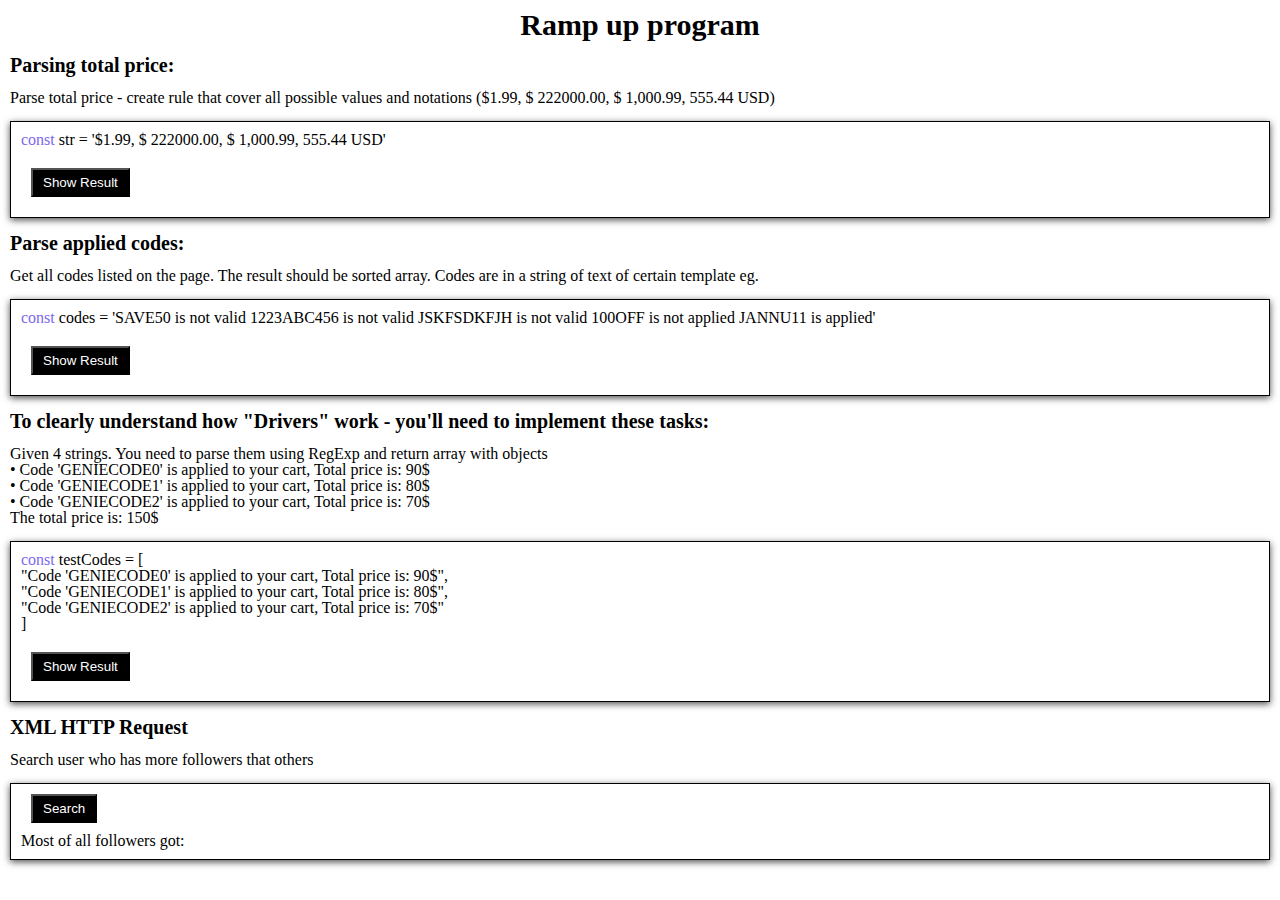
<file: index.html>
<!DOCTYPE html>
<html lang="en">
<head>
    <meta charset="UTF-8">
    <meta name="viewport" content="width=device-width, initial-scale=1.0">
    <meta http-equiv="X-UA-Compatible" content="ie=edge">
    <link rel="stylesheet" type="text/css" href="main.css">
    <title>Document</title>
</head>
<body>
    <header>
        <h1>Ramp up program</h1>
    </header>
    <main>
        <h3>Parsing total price:</h3>
        <p>Parse total price - create rule that cover all possible values and notations ($1.99, $ 222000.00, $ 1,000.99, 555.44 USD)</p>
        <div class="task-container">
            <p id="const-task1"><span class="constant">const</span> str = '$1.99, $ 222000.00, $ 1,000.99, 555.44 USD'</p>
            <button id="button1" type="button">Show Result</button>
            <p id="task1"></p>
        </div>
        <h3>Parse applied codes:</h3>
        <p>Get all codes listed on the page. The result should be sorted array. Codes are in a string of text of certain template eg.</p>
        <div class="task-container">
            <p id="const-task2"><span class="constant">const</span> codes = 'SAVE50 is not valid 1223ABC456 is not valid JSKFSDKFJH is not valid 100OFF is not applied JANNU11 is applied'</p>
            <button id="button2" type="button">Show Result</button>
            <p id="task2"></p>
        </div>
        <h3>To clearly understand how "Drivers" work - you'll need to implement these tasks:</h3>
        <p>Given 4 strings. You need to parse them using RegExp and return array with objects <br>
            • Code 'GENIECODE0' is applied to your cart, Total price is: 90$ <br>
            • Code 'GENIECODE1' is applied to your cart, Total price is: 80$ <br>
            • Code 'GENIECODE2' is applied to your cart, Total price is: 70$ <br>
            <span class="total-price">The total price is: 150$</span>
        </p>
        <div class="task-container">
            <p id="const-task3"><span class="constant">const</span> testCodes = [<br>"Code 'GENIECODE0' is applied to your cart, Total price is: 90$", <br>"Code 'GENIECODE1' is applied to your cart, Total price is: 80$", <br>"Code 'GENIECODE2' is applied to your cart, Total price is: 70$"<br>]</p>
            <button id="button3" type="button">Show Result</button>
            <p id="task3"></p>
        </div>
        <h3>XML HTTP Request</h3>
        <p> Search user who has more followers that others</p>
        <div class="task-container">
                <button id="button4" type="button">Search</button>
                <p id="task4">Most of all followers got: </p>
        </div>
    </main>
</body>
<script src="main.js"></script>
</html>
</file>
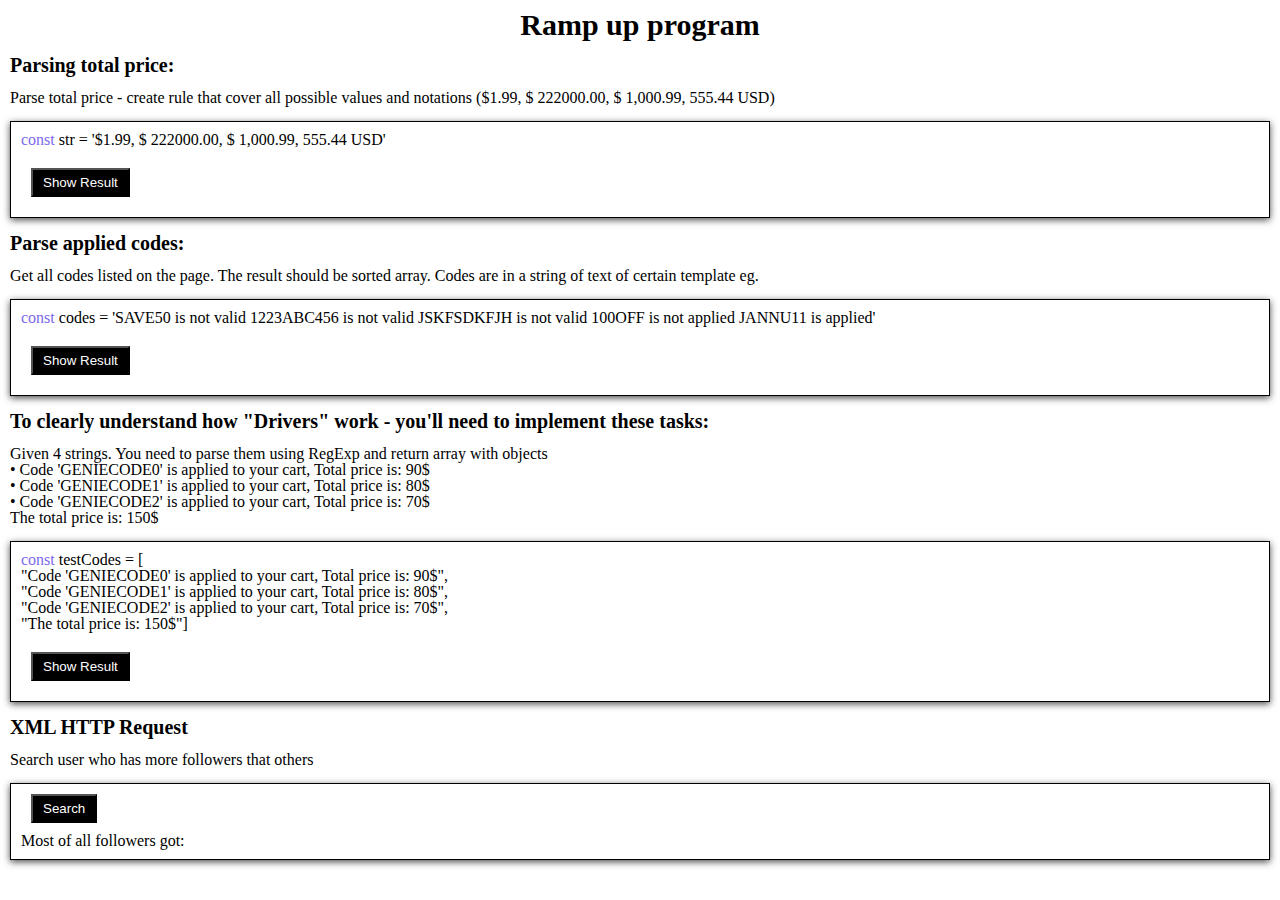
<file: main.html>
<!DOCTYPE html>
<html lang="en">
<head>
    <meta charset="UTF-8">
    <meta name="viewport" content="width=device-width, initial-scale=1.0">
    <meta http-equiv="X-UA-Compatible" content="ie=edge">
    <link rel="stylesheet" type="text/css" href="main.css">
    <title>Document</title>
</head>
<body>
    <header>
        <h1>Ramp up program</h1>
    </header>
    <main>
        <h3>Parsing total price:</h3>
        <p>Parse total price - create rule that cover all possible values and notations ($1.99, $ 222000.00, $ 1,000.99, 555.44 USD)</p>
        <div class="task-container">
            <p><span class="constant">const</span> str = '$1.99, $ 222000.00, $ 1,000.99, 555.44 USD'</p>
            <button id="button1" type="button">Show Result</button>
            <p id="task1"></p>
        </div>
        <h3>Parse applied codes:</h3>
        <p>Get all codes listed on the page. The result should be sorted array. Codes are in a string of text of certain template eg.</p>
        <div class="task-container">
            <p><span class="constant">const</span> codes = 'SAVE50 is not valid 1223ABC456 is not valid JSKFSDKFJH is not valid 100OFF is not applied JANNU11 is applied'</p>
            <button id="button2" type="button">Show Result</button>
            <p id="task2"></p>
        </div>
        <h3>To clearly understand how "Drivers" work - you'll need to implement these tasks:</h3>
        <p>Given 4 strings. You need to parse them using RegExp and return array with objects </br>
            • Code 'GENIECODE0' is applied to your cart, Total price is: 90$ </br>
            • Code 'GENIECODE1' is applied to your cart, Total price is: 80$ </br>
            • Code 'GENIECODE2' is applied to your cart, Total price is: 70$ </br>
            <span class="total-price">The total price is: 150$</span>
        </p>
        <div class="task-container">
            <p><span class="constant">const</span> testCodes = [ </br>"Code 'GENIECODE0' is applied to your cart, Total price is: 90$", </br>"Code 'GENIECODE1' is applied to your cart, Total price is: 80$", </br>"Code 'GENIECODE2' is applied to your cart, Total price is: 70$", </br>"The total price is: 150$"]</p>
            <button id="button3" type="button">Show Result</button>
            <p id="task3"></p>
        </div>
        <h3>XML HTTP Request</h3>
        <p> Search user who has more followers that others</p>
        <div class="task-container">
                <button id="button4" type="button">Search</button>
                <p id="task4">Most of all followers got: </p>
        </div>
    </main>
</body>
<script src="main.js"></script>
</html>
</file>
<file: main.css>
html, body, div, span, applet, object, iframe,
h1, h2, h3, h4, h5, h6, p, blockquote, pre,
a, abbr, acronym, address, big, cite, code,
del, dfn, em, img, ins, kbd, q, s, samp,
small, strike, strong, sub, sup, tt, var,
b, u, i, center,
dl, dt, dd, ol, ul, li,
fieldset, form, label, legend,
table, caption, tbody, tfoot, thead, tr, th, td,
article, aside, canvas, details, embed,
figure, figcaption, footer, header, hgroup,
menu, nav, output, ruby, section, summary,
time, mark, audio, video {
	margin: 0;
	padding: 0;
	border: 0;
	font-size: 100%;
	font: inherit;
	vertical-align: baseline;
}
/* HTML5 display-role reset for older browsers */
article, aside, details, figcaption, figure,
footer, header, hgroup, menu, nav, section {
	display: block;
}
body {
	line-height: 1;
}
ol, ul {
	list-style: none;
}
blockquote, q {
	quotes: none;
}
h1 {
    font-size: 30px;
    font-weight: bold;
    text-align: center;
    padding: 5px;
    margin: 5px;
}
h3 {
    font-size: 20px;
    font-weight: 600;
    padding: 5px;
    margin: 5px;
}
p {
    padding: 5px;
    margin: 5px;
}
.task-container {
    border: 1px solid black;
    margin: 10px;
    box-shadow: 0 2px 7px rgba(0,0,0,0.7);
}
.constant {
    color: #7B68EE;
}
button {
    font-weight: 500;
    color: #fff;
    background: black;
    padding: .7em 1.5em;
    transition-duration: 0.4s;
    cursor: pointer;
    margin-left: 20px;
    margin-top: 10px;
    padding: 5px 10px 5px 10px;
}
button:hover {
    background: grey;
}
</file>
